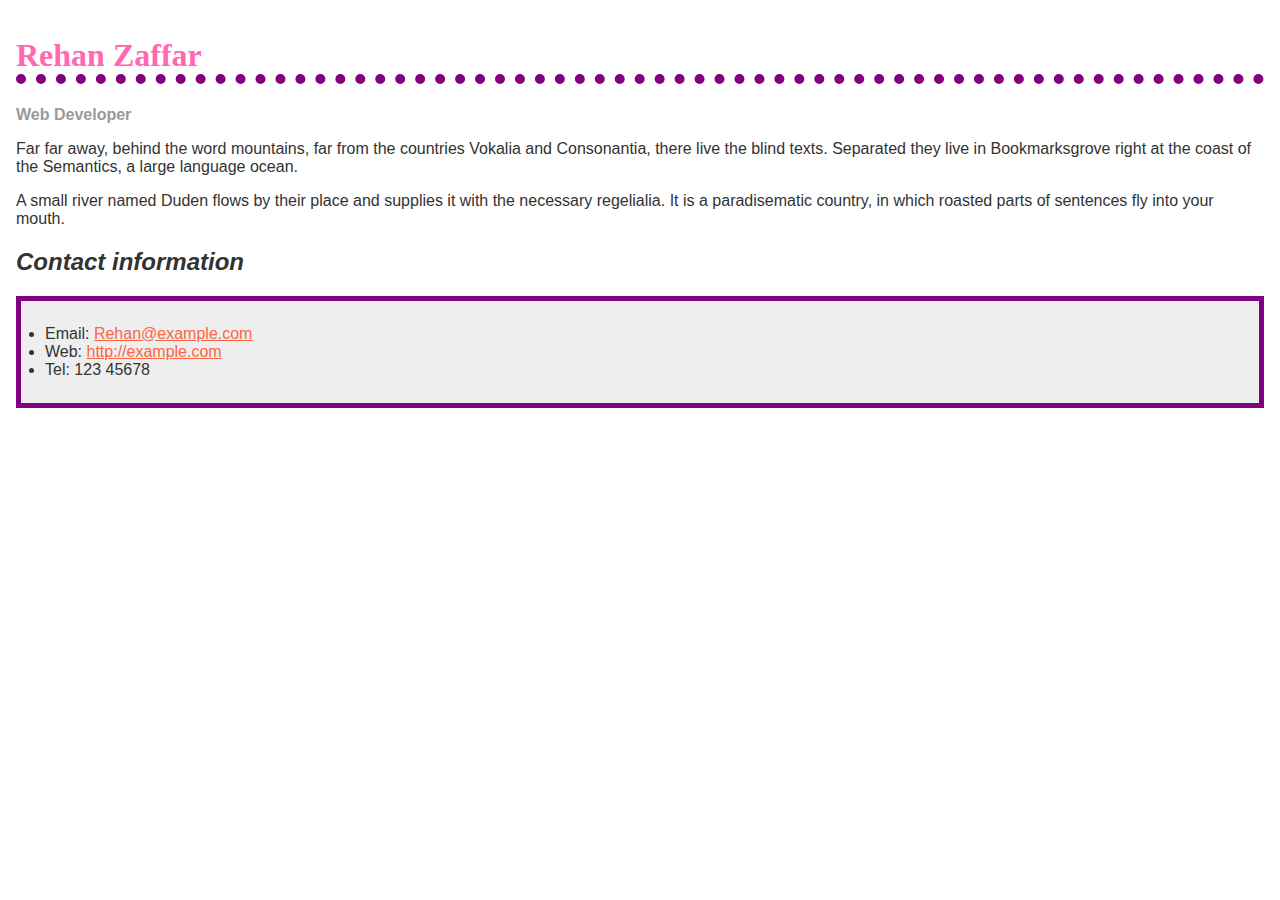
<file: p1.html>
<!DOCTYPE html>
<html lang="en">

<head>
    <meta charset="UTF-8">
    <meta name="viewport" content="width=device-width, initial-scale=1.0">
    <title>Document</title>
    <link rel="stylesheet" href="/ass3p1.css">
</head>

<body>
    <h1>Rehan Zaffar</h1>
    <div class="job-title">Web Developer</div>
    <p>
        Far far away, behind the word mountains, far from the countries Vokalia and
        Consonantia, there live the blind texts. Separated they live in Bookmarksgrove
        right at the coast of the Semantics, a large language ocean.
    </p>

    <p>
        A small river named Duden flows by their place and supplies it with the
        necessary regelialia. It is a paradisematic country, in which roasted parts of
        sentences fly into your mouth.
    </p>

    <h2>Contact information</h2>
    <ul>
        <li>Email: <a href="mailto:Rehan@example.com">Rehan@example.com</a></li>
        <li>Web: <a href="http://example.com">http://example.com</a></li>
        <li>Tel: 123 45678</li>
    </ul>

</body>

</html>
</file>
<file: ass3p1.css>
body {
  background-color: #fff;
  color: #333;
  font-family: Arial, Helvetica, sans-serif;
  padding: 1em;
  margin: 0;
}

h1 {
  color: hotpink;
  font-size: 2em;
  font-family: Georgia, 'Times New Roman', Times, serif;
  border-bottom: 10px dotted purple;
}

h2 {
  font-size: 1.5em;
  font-style: italic;
}

.job-title {
  color: #999999;
  font-weight: bold;
}

ul {
  background-color: #eeeeee;
  border: 5px solid purple;
  padding: 1.5em;
}

a:link,
a:visited {
  color: #fb6542;
}

a:hover {
  color: green;
  text-decoration: none;
}
</file>
